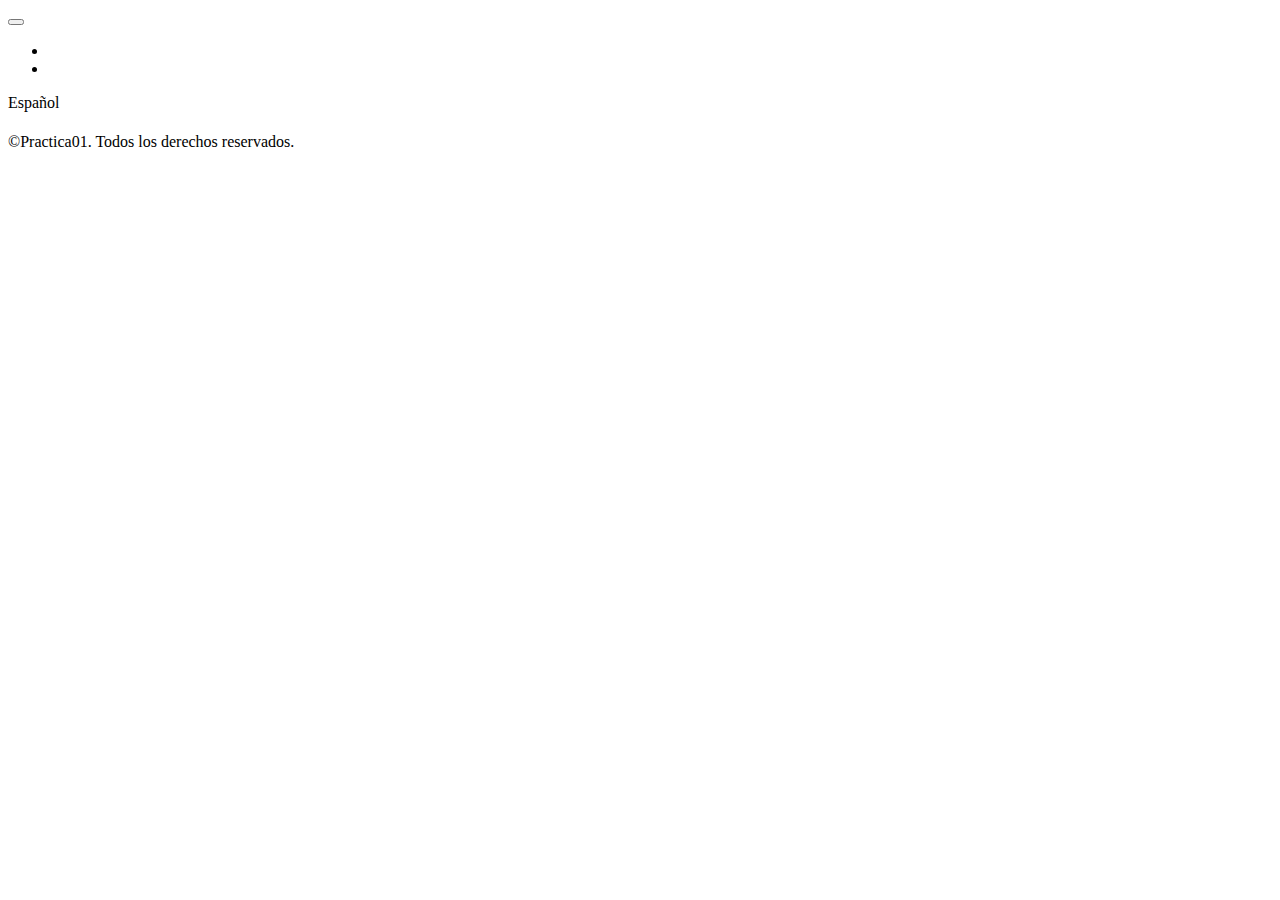
<file: src/main/resources/templates/layout/plantilla.html>
<!DOCTYPE html>
<html xmlns="http://www.w3.org/1999/xhtml"
      xmlns:th="http://www.thymeleaf.org"
      xmlns:sec="http://www.thymeleaf.org/thymeleaf-extras-springsecurity6">

    <head th:fragment="head">
        <title th:text="#{pagina.titulo}"></title> 
        <meta charset="UTF-8">
        <meta name="viewport" content="width=device-width, initial-scale=1.0"/>

        <link th:href="@{/webjars/bootstrap/css/bootstrap.min.css}" rel="stylesheet"/>
        <link th:href="@{/webjars/font-awesome/css/all.css}" rel="stylesheet"/>
        
        <link th:href="@{/css/styles.css}" rel="stylesheet" type="text/css"/>

        <script th:src="@{/webjars/jquery/jquery.min.js}"></script>
        <script th:src="@{/webjars/popper.js/umd/popper.min.js}"></script>
        <script th:src="@{/webjars/bootstrap/js/bootstrap.min.js}"></script>
    </head>

    <body>
        <header th:fragment="header" class="header-main">
            <nav class="navbar navbar-expand-sm p-0">
                <div class="container">          
                    <a th:href="@{/arboles}" class="navbar-brand">
                        <i class="fas fa-tree me-2"></i> 
                        <span th:text="#{pagina.titulo}"></span> 
                    </a>
                    
                    <button class="navbar-toggler" data-bs-toggle="collapse" data-bs-target="#navbarCollapse">
                        <span class="navbar-toggler-icon"></span>
                    </button>
                    
                    <div class="collapse navbar-collapse justify-content-between" id="navbarCollapse">
                        <ul class="navbar-nav">
                            <li class="nav-item px-2"><a class="nav-link" th:href="@{/arboles}" th:text="#{arboles.listado.titulo}"></a></li>
                            <li class="nav-item px-2"><a class="nav-link" th:href="@{/arboles/nuevo}" th:text="#{arboles.nuevo.titulo}"></a></li>
                        </ul>
                        
                        <div class="language-switcher ms-auto">
                            <a th:href="@{?lang=es}" class="btn btn-outline-light btn-sm">Español</a>
                        </div>
                    </div>
                </div>
            </nav>
            
            <section id="main-header-section" class="py-2">
                <div class="container">
                    <div class="row">
                        <div class="col-md-6">
                            <h1 th:text="${tituloSeccionPrincipal != null ? tituloSeccionPrincipal : #messages.msg('seccion.titulo.bienvenida')}"></h1>
                            <p th:if="${descripcionSeccionPrincipal}" th:text="${descripcionSeccionPrincipal}" class="lead mt-3"></p>
                            <div th:if="${mostrarBotonPrincipal}" class="mt-4">
                                <a th:href="@{/arboles/nuevo}" class="btn btn-light btn-lg">
                                    <i class="fas fa-plus-circle me-2"></i> <span th:text="#{arboles.btn.agregar}"></span>
                                </a>
                            </div>
                        </div>
                    </div>
                </div>
            </section>
        </header>

        <main class="container my-4">
        </main>
        
        <footer th:fragment="footer" class="footer-main p-2 mt-5">
            <div class="container">
                <p>&copy;Practica01. Todos los derechos reservados.</p>
            </div>
        </footer>
    </body>
</html>
</file>
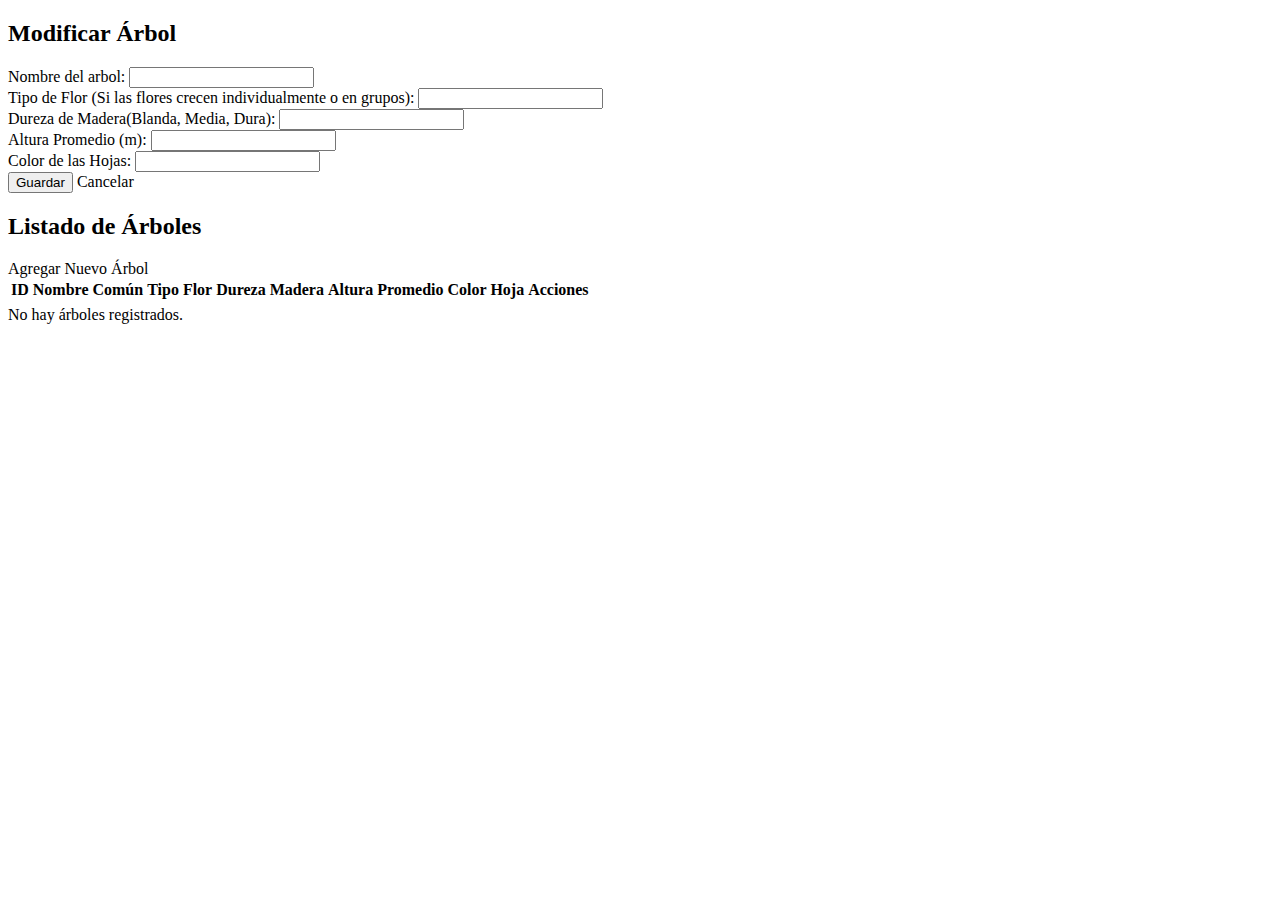
<file: src/main/resources/templates/practica01/fragmentos.html>
<!DOCTYPE html>
<html xmlns="http://www.w3.org/1999/xhtml"
      xmlns:th="http://www.thymeleaf.org">
    <head>
        <title>Fragmentos</title>
        <meta charset="UTF-8"/>
    </head>
    <body>
       
        <section th:fragment="formularioArbol" class="container my-4">
            <h2 class="mb-4">Modificar Árbol</h2>
            
            <form th:action="@{/arboles/guardar}" th:object="${arbol}" method="POST">
                <input type="hidden" th:field="*{idArbol}"/>
                
                <div class="mb-3">
                    <label for="nombreComun" class="form-label">Nombre del arbol:</label>
                    <input type="text" id="nombreComun" th:field="*{nombreComun}" class="form-control" required="true"/>
                </div>
                
                <div class="mb-3">
                    <label for="tipoFlor" class="form-label">Tipo de Flor (Si las flores crecen individualmente o en grupos):</label>
                    <input type="text" id="tipoFlor" th:field="*{tipoFlor}" class="form-control" required="true"/>
                </div>
                
                <div class="mb-3">
                    <label for="durezaMadera" class="form-label">Dureza de Madera(Blanda, Media, Dura):</label>
                    <input type="text" id="durezaMadera" th:field="*{durezaMadera}" class="form-control" required="true"/>
                </div>
                
                <div class="mb-3">
                    <label for="alturaPromedio" class="form-label">Altura Promedio (m):</label>
                    <input type="number" step="0.01" id="alturaPromedio" th:field="*{alturaPromedio}" class="form-control" required="true"/>
                </div>

                
                <div class="mb-3">
                    <label for="colorHoja" class="form-label">Color de las Hojas:</label>
                    <input type="text" id="colorHoja" th:field="*{colorHoja}" class="form-control" required="true"/>
                </div>
                
                <div class="d-grid gap-2 d-md-flex justify-content-md-end mt-4">
                    <button type="submit" class="btn btn-primary me-md-2">Guardar</button>
                    <a th:href="@{/arboles}" class="btn btn-secondary">Cancelar</a>
                </div>
            </form>
        </section>

        
        <section th:fragment="tablaArboles" class="container my-4">
            <h2 class="mb-4">Listado de Árboles</h2>
            
            <div th:if="${successMessage}" class="alert alert-success" role="alert">
                <span th:text="${successMessage}"></span>
            </div>
            <div th:if="${errorMessage}" class="alert alert-danger" role="alert">
                <span th:text="${errorMessage}"></span>
            </div>

            <div class="mb-3">
                <a th:href="@{/arboles/nuevo}" class="btn btn-success">Agregar Nuevo Árbol</a>
            </div>

            <div th:if="${arboles != null and !arboles.empty}">
                <table class="table table-striped table-hover">
                    <thead class="table-dark">
                        <tr>
                            <th>ID</th>
                            <th>Nombre Común</th>
                            <th>Tipo Flor</th>
                            <th>Dureza Madera</th>
                            <th>Altura Promedio</th>
                            <th>Color Hoja</th> 
                            <th>Acciones</th>
                        </tr>
                    </thead>
                    <tbody>
                        <tr th:each="arbol : ${arboles}">
                            <td th:text="${arbol.idArbol}"></td>
                            <td th:text="${arbol.nombreComun}"></td>
                            <td th:text="${arbol.tipoFlor}"></td>
                            <td th:text="${arbol.durezaMadera}"></td>
                            <td th:text="${arbol.alturaPromedio}"></td>
                            <td th:text="${arbol.colorHoja}"></td> 
                            <td>
                                <a th:href="@{/arboles/editar/{id}(id=${arbol.idArbol})}" class="btn btn-warning btn-sm">
                                    <i class="fas fa-pencil-alt"></i> 
                                </a>
                                <a th:href="@{/arboles/eliminar/{id}(id=${arbol.idArbol})}" class="btn btn-danger btn-sm" onclick="return confirm('Segur@ quieres eliminar este árbol?')">
                                    <i class="fas fa-trash-alt"></i> 
                                </a>
                            </td>
                        </tr>
                    </tbody>
                </table>
            </div>
            <div th:if="${arboles == null or arboles.empty}" class="alert alert-info" role="alert">
                No hay árboles registrados.
            </div>
        </section>
    </body>
</html>
</file>
